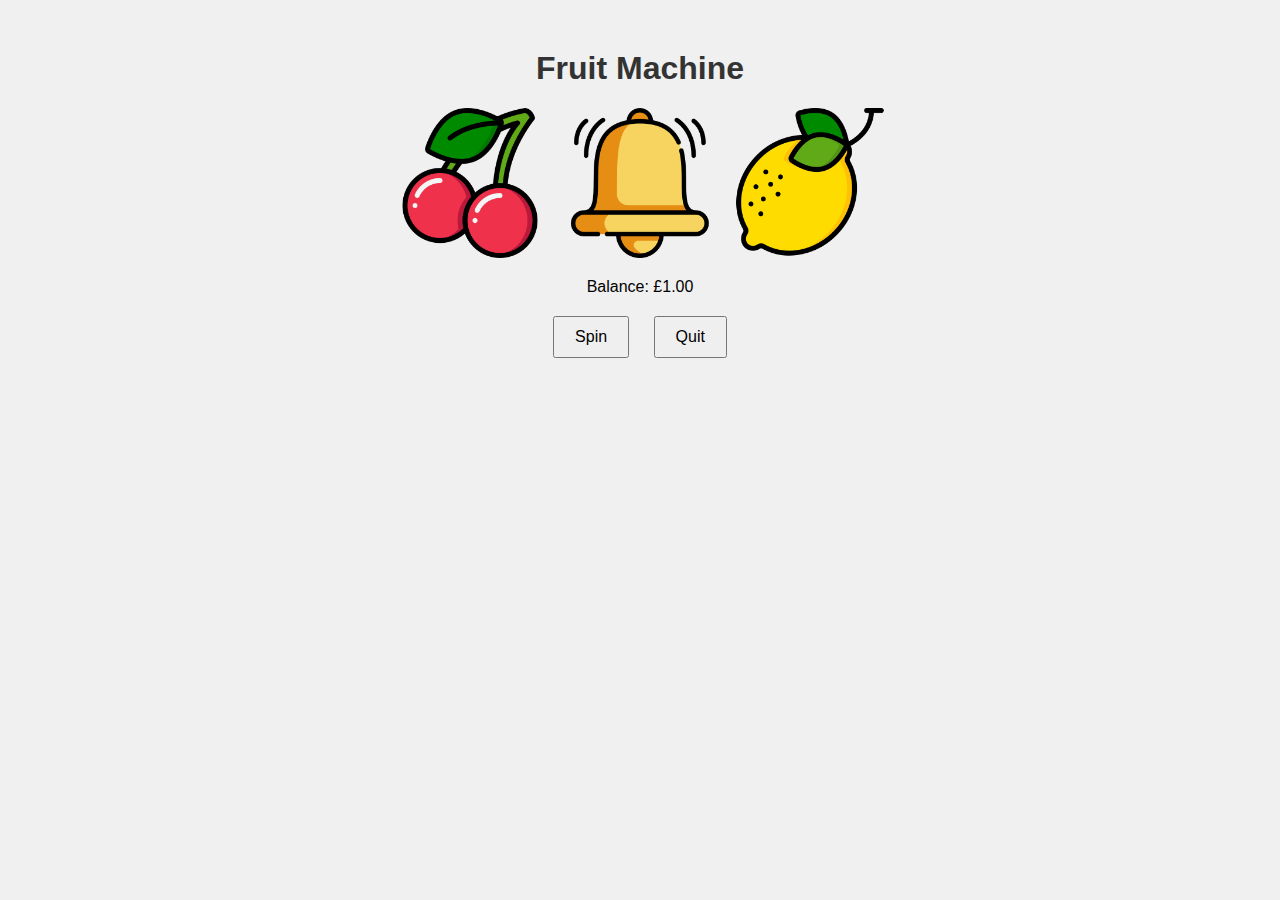
<file: Fruit Machine/JavaScript/index.html>
<!DOCTYPE html>
<html lang="en">
<head>
    <meta charset="UTF-8">
    <meta name="viewport" content="width=device-width, initial-scale=1.0">
    <title>Fruit Machine</title>
    <link rel="stylesheet" href="styles.css">
</head>
<body>
    <div class="container">
        <h1>Fruit Machine</h1>
        <div id="gameOver">
            <p id="message"></p>
            <button id="playAgain">Play again</button>
        </div>
        <div id ="play">
            <div id="slotMachine">
                <img id="slot1" src="cherry.png" alt="Cherry">
                <img id="slot2" src="bell.png" alt="Bell">
                <img id="slot3" src="lemon.png" alt="Lemon">
            </div>
            <p id="balance">Balance: £1.00</p>
            
            <button id="spinButton" onclick="spin()">Spin</button>
            <button id="quitButton" onclick="quit()">Quit</button>
        </div>
    </div>
    <script src="script.js"></script>
</body>
</html>
</file>
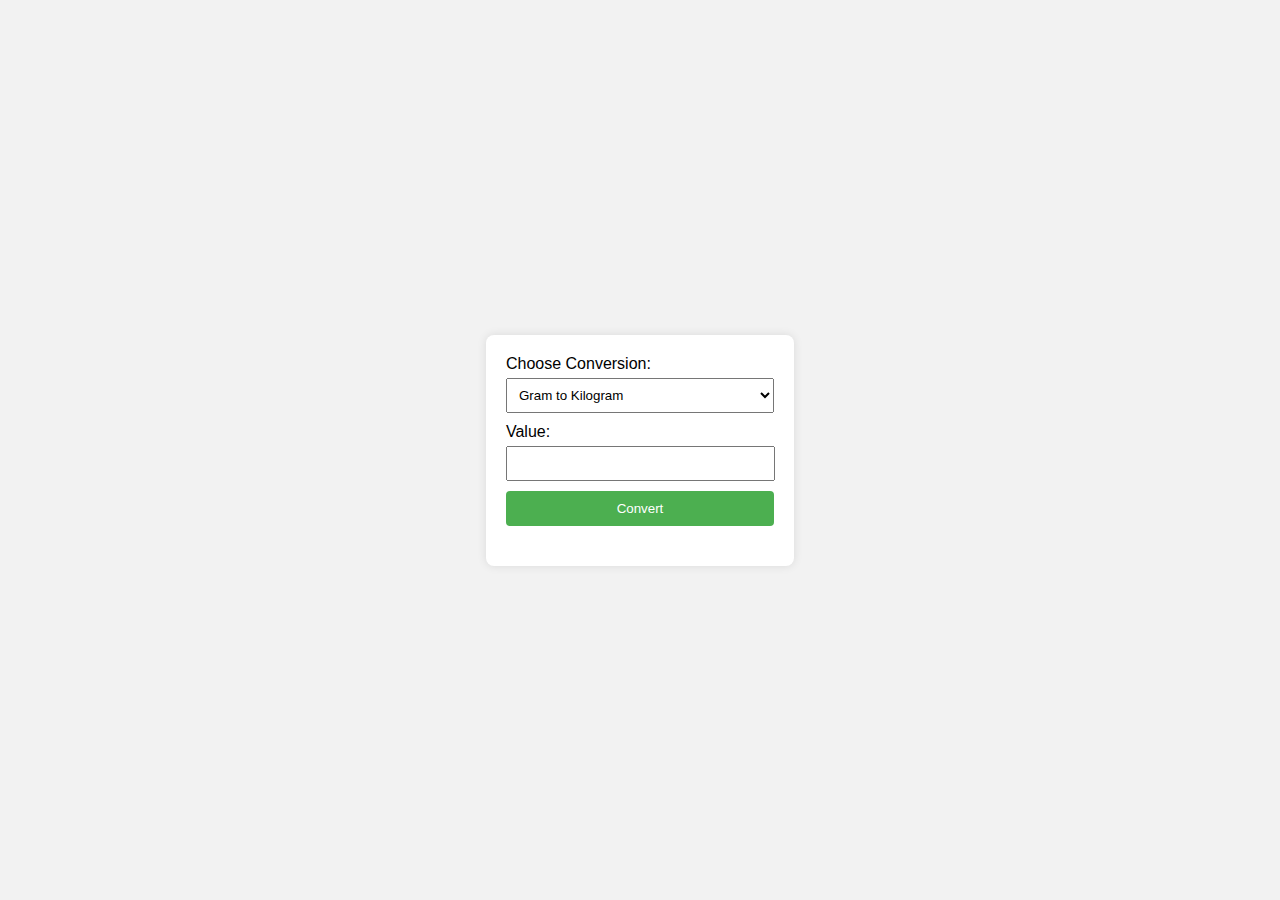
<file: Unit Converter/JavaScript/index.html>
<!DOCTYPE html>
<html lang="en">
<head>
  <meta charset="UTF-8">
  <meta name="viewport" content="width=device-width, initial-scale=1.0">
  <title>Unit Converter</title>
  <link rel="stylesheet" href="styles.css">
</head>
<body>

<div class="container">
  <label for="conversionType">Choose Conversion:</label>
  <select id="conversionType">
    <option value="gramToKg">Gram to Kilogram</option>
    <option value="kgToGram">Kilogram to Gram</option>
    <option value="usdToEuro">USD to Euro</option>
    <option value="euroToUsd">Euro to USD</option>
    <option value="celsiusToFahrenheit">Celsius to Fahrenheit</option>
    <option value="fahrenheitToCelsius">Fahrenheit to Celsius</option>
    <option value="literToGallon">Liter to Gallon</option>
    <option value="gallonToLiter">Gallon to Liter</option>
    <option value="usdToGbp">USD to GBP</option>
    <option value="gbpToUsd">GBP to USD</option>
  </select>

  <label for="value">Value:</label>
  <input type="number" id="value" min="0">

  <button onclick="convert()">Convert</button>

  <div id="result"></div>
</div>

<script src="script.js"></script>
</body>
</html>
</file>
<file: Fruit Machine/JavaScript/styles.css>
body {
    font-family: Arial, sans-serif;
    background-color: #f0f0f0;
}

.container {
    max-width: 600px;
    margin: 50px auto;
    text-align: center;
}

h1 {
    color: #333;
}
#gameOver {
    display: none;
}

#slotMachine {
    display: flex;
    justify-content: center;
    margin-bottom: 20px;
}

img {
    width: 150px; /* Adjusted width */
    height: auto; /* Maintain aspect ratio */
    margin: 0 10px;
}

#balance {
    margin-bottom: 20px;
}

button {
    padding: 10px 20px;
    margin: 0 10px;
    font-size: 16px;
    cursor: pointer;
}
</file>
<file: Unit Converter/JavaScript/styles.css>
body {
    font-family: Arial, sans-serif;
    background-color: #f2f2f2;
    margin: 0;
    padding: 0;
    display: flex;
    justify-content: center;
    align-items: center;
    height: 100vh;
  }
  
  .container {
    max-width: 400px;
    padding: 20px;
    background-color: #ffffff;
    border-radius: 8px;
    box-shadow: 0px 0px 10px rgba(0, 0, 0, 0.1);
  }
  
  label {
    display: block;
    margin-bottom: 5px;
  }
  
  input[type="number"] {
    width: 93%;
    padding: 8px;
    margin-bottom: 10px;
  }
  
  select {
    width: 100%;
    padding: 8px;
    margin-bottom: 10px;
  }


  button {
    width: 100%;
    padding: 10px;
    background-color: #4CAF50;
    color: white;
    border: none;
    border-radius: 4px;
    cursor: pointer;
  }
  


  button:hover {
    background-color: #45a049;
  }
  
  #result {
    margin-top: 20px;
  }
</file>
